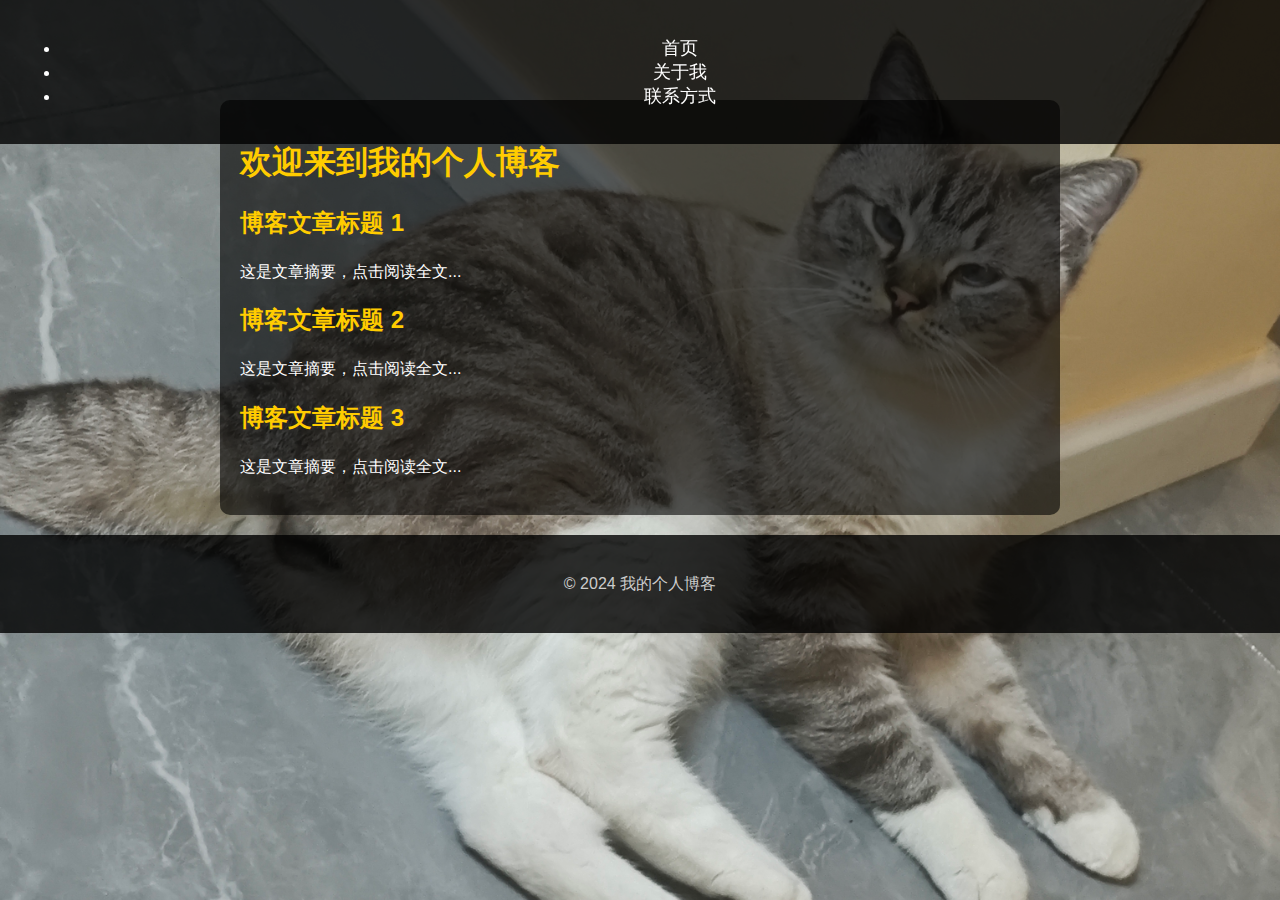
<file: index.html>
<!DOCTYPE html>
<html lang="zh">
<head>
    <meta charset="UTF-8">
    <meta name="viewport" content="width=device-width, initial-scale=1.0">
    <title>个人博客</title>
    <link rel="stylesheet" href="styles.css">
</head>
<body>

    <!-- 导航栏 -->
    <header>
        <nav>
            <ul>
                <li><a href="index.html">首页</a></li>
                <li><a href="about.html">关于我</a></li>
                <li><a href="contact.html">联系方式</a></li>
            </ul>
        </nav>
    </header>

    <!-- 首页内容 -->
    <main>
        <h1>欢迎来到我的个人博客</h1>
        <section class="posts">
            <article>
                <h2><a href="post1.html">博客文章标题 1</a></h2>
                <p>这是文章摘要，点击阅读全文...</p>
            </article>
            <article>
                <h2><a href="post2.html">博客文章标题 2</a></h2>
                <p>这是文章摘要，点击阅读全文...</p>
            </article>
            <article>
                <h2><a href="post3.html">博客文章标题 3</a></h2>
                <p>这是文章摘要，点击阅读全文...</p>
            </article>
        </section>
    </main>

    <!-- 页脚 -->
    <footer>
        <p>&copy; 2024 我的个人博客</p>
    </footer>

</body>
</html>
</file>
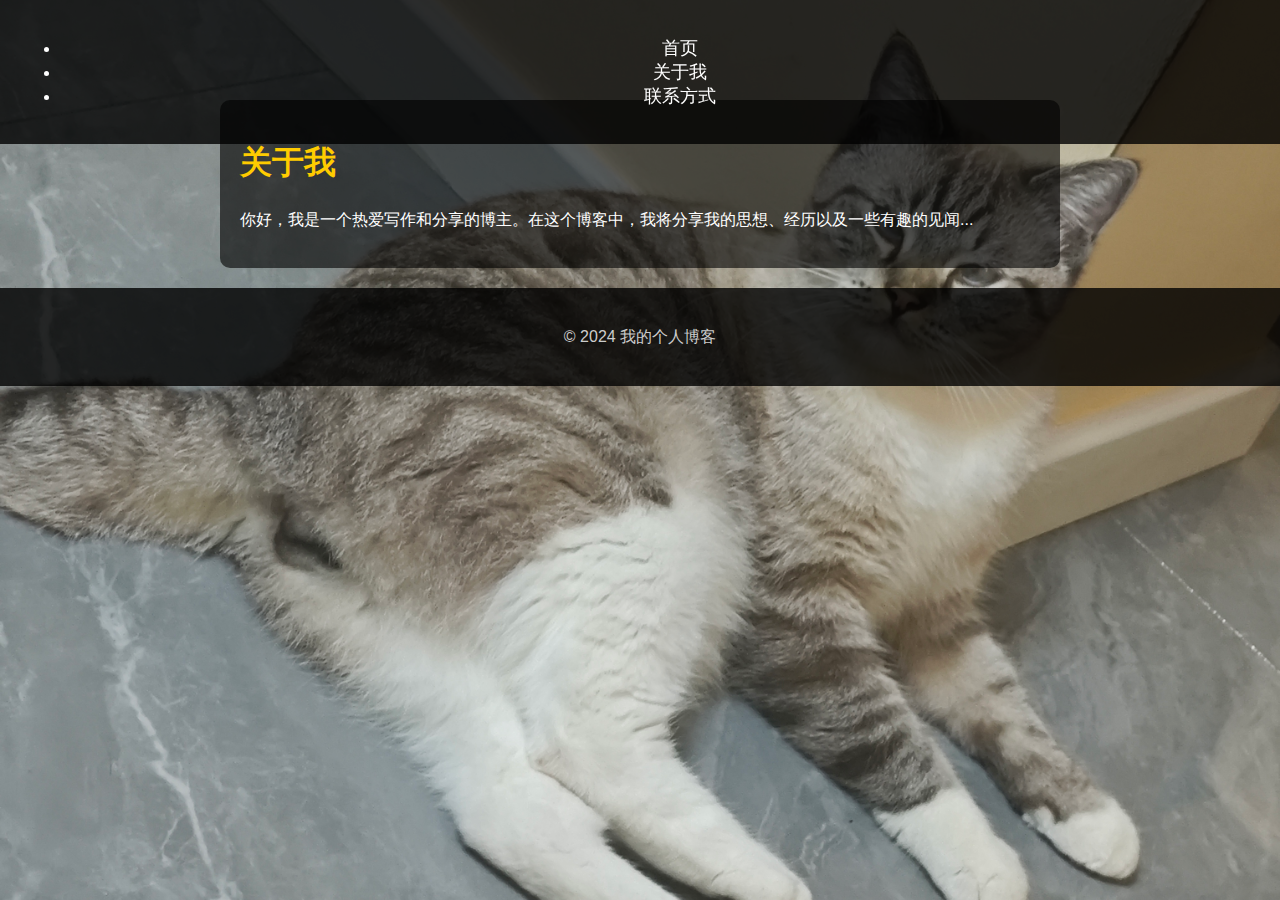
<file: about.html>
<!DOCTYPE html>
<html lang="zh">
<head>
    <meta charset="UTF-8">
    <meta name="viewport" content="width=device-width, initial-scale=1.0">
    <title>关于我</title>
    <link rel="stylesheet" href="styles.css">
</head>
<body>

    <!-- 导航栏 -->
    <header>
        <nav>
            <ul>
                <li><a href="index.html">首页</a></li>
                <li><a href="about.html">关于我</a></li>
                <li><a href="contact.html">联系方式</a></li>
            </ul>
        </nav>
    </header>

    <!-- 关于我 -->
    <main>
        <h1>关于我</h1>
        <p>你好，我是一个热爱写作和分享的博主。在这个博客中，我将分享我的思想、经历以及一些有趣的见闻...</p>
    </main>

    <!-- 页脚 -->
    <footer>
        <p>&copy; 2024 我的个人博客</p>
    </footer>

</body>
</html>
</file>
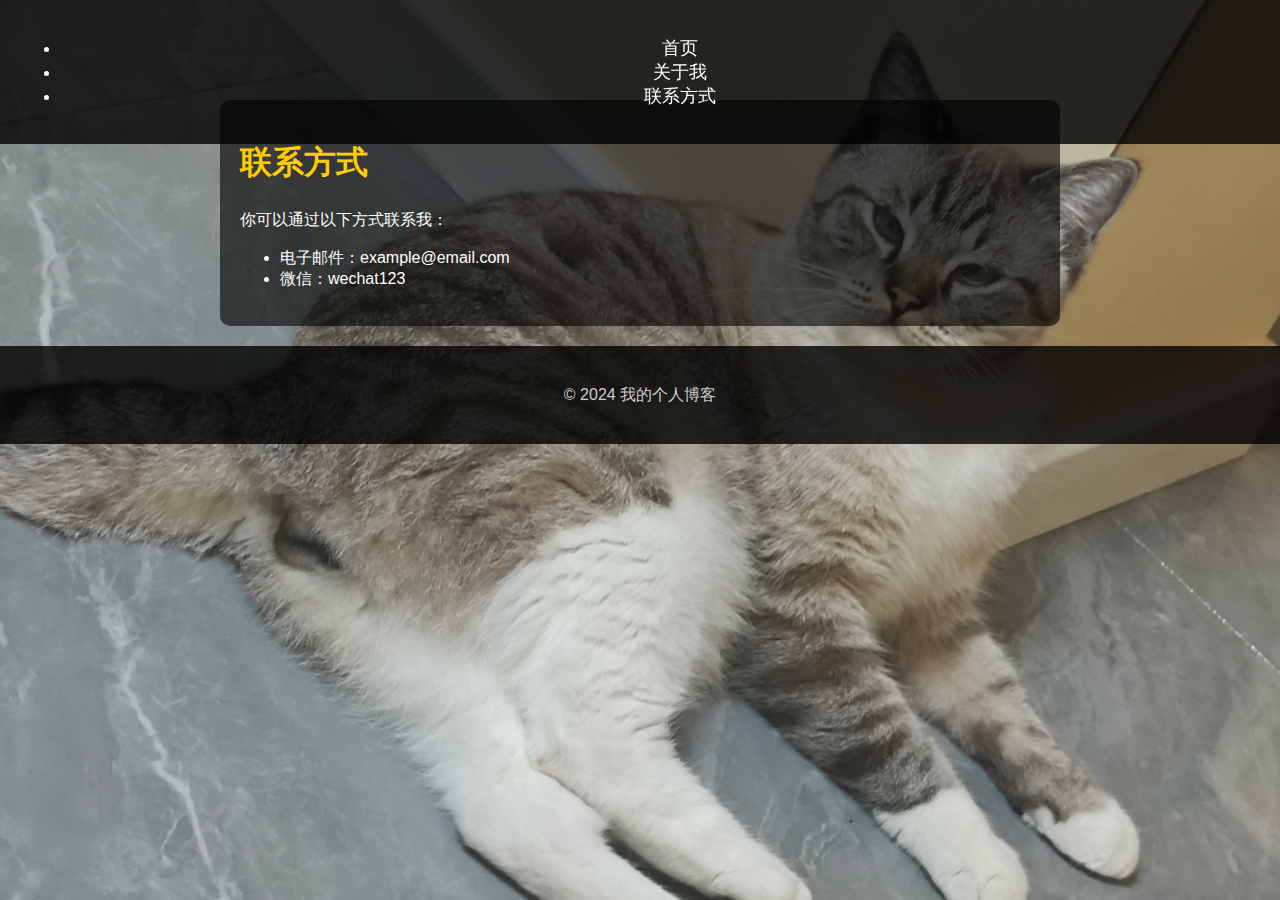
<file: contact.html>
<!DOCTYPE html>
<html lang="zh">
<head>
    <meta charset="UTF-8">
    <meta name="viewport" content="width=device-width, initial-scale=1.0">
    <title>联系方式</title>
    <link rel="stylesheet" href="styles.css">
</head>
<body>

    <!-- 导航栏 -->
    <header>
        <nav>
            <ul>
                <li><a href="index.html">首页</a></li>
                <li><a href="about.html">关于我</a></li>
                <li><a href="contact.html">联系方式</a></li>
            </ul>
        </nav>
    </header>

    <!-- 联系方式 -->
    <main>
        <h1>联系方式</h1>
        <p>你可以通过以下方式联系我：</p>
        <ul>
            <li>电子邮件：example@email.com</li>
            <li>微信：wechat123</li>
        </ul>
    </main>

    <!-- 页脚 -->
    <footer>
        <p>&copy; 2024 我的个人博客</p>
    </footer>

</body>
</html>
</file>
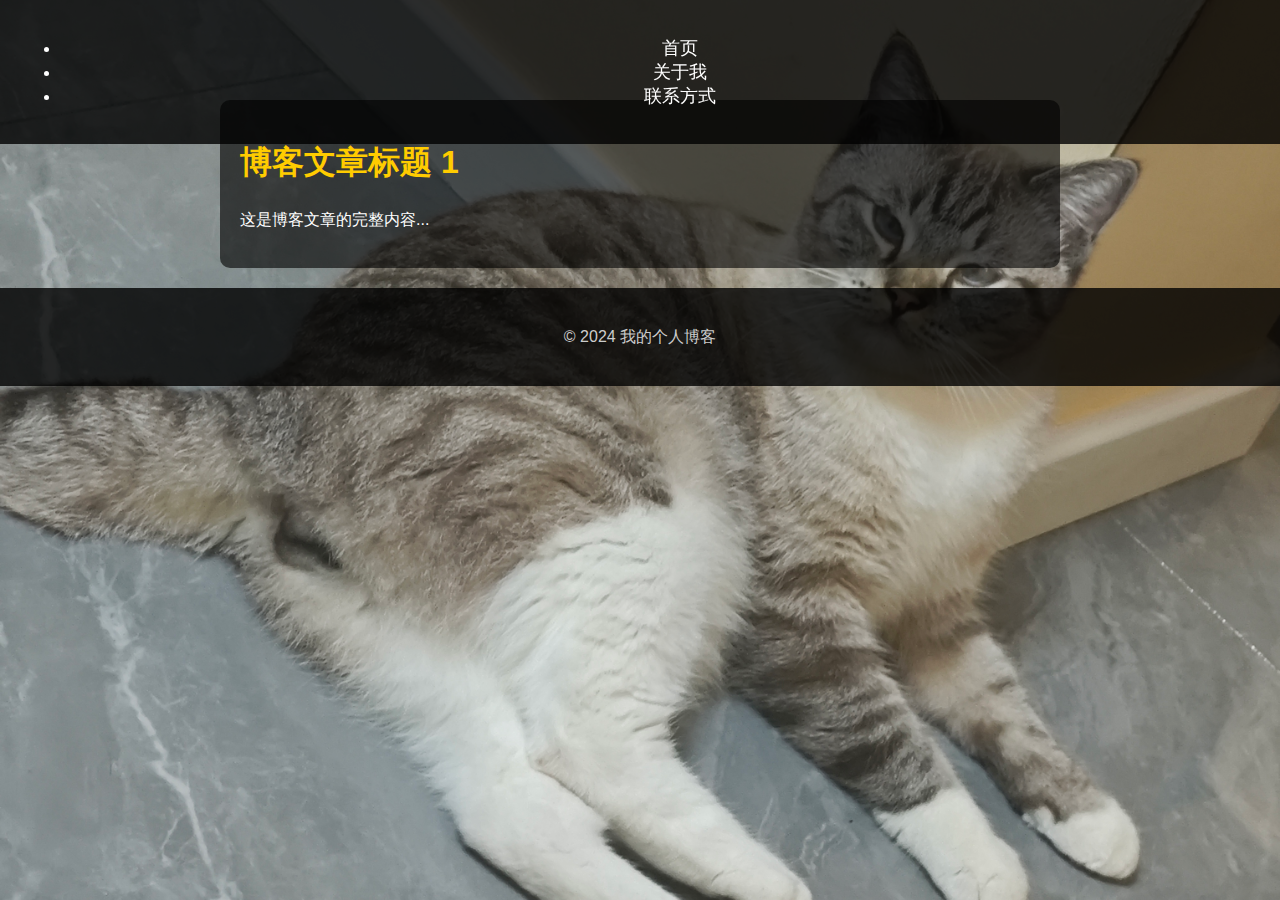
<file: post1.html>
<!DOCTYPE html>
<html lang="zh">
<head>
    <meta charset="UTF-8">
    <meta name="viewport" content="width=device-width, initial-scale=1.0">
    <title>博客文章标题 1</title>
    <link rel="stylesheet" href="styles.css">
</head>
<body>

    <!-- 导航栏 -->
    <header>
        <nav>
            <ul>
                <li><a href="index.html">首页</a></li>
                <li><a href="about.html">关于我</a></li>
                <li><a href="contact.html">联系方式</a></li>
            </ul>
        </nav>
    </header>

    <!-- 博客文章内容 -->
    <main>
        <h1>博客文章标题 1</h1>
        <p>这是博客文章的完整内容...</p>
    </main>

    <!-- 页脚 -->
    <footer>
        <p>&copy; 2024 我的个人博客</p>
    </footer>

</body>
</html>
</file>
<file: styles.css>
/* 通用样式 */
body {
    background-image: url('images/background.jpg'); /* 背景图片路径 */
    background-size: cover;  /* 图片自适应窗口大小 */
    background-position: center center; /* 图片居中显示 */
    background-attachment: fixed; /* 背景固定不滚动 */
    background-repeat: no-repeat; /* 防止背景重复 */
    font-family: Arial, sans-serif; /* 设置全局字体 */
    color: #fff;  /* 设置文字颜色为白色，确保对比度清晰 */
    margin: 0;
    padding: 0;
}

/* 头部导航栏样式 */
header {
    background: rgba(0, 0, 0, 0.8); /* 半透明背景，让文字清晰可见 */
    padding: 20px;
    text-align: center;
    position: fixed;
    top: 0;
    width: 100%;
    z-index: 10;
}

header nav a {
    color: #fff;
    text-decoration: none;
    margin: 0 15px;
    font-size: 18px;
}

header nav a:hover {
    text-decoration: underline;
}

/* 主体内容样式 */
main {
    margin-top: 100px; /* 给头部留出空间 */
    padding: 20px;
    background: rgba(0, 0, 0, 0.6); /* 半透明黑色背景 */
    border-radius: 10px;
    max-width: 800px;
    margin-left: auto;
    margin-right: auto;
}

h1, h2, h3 {
    color: #ffcc00; /* 黄色标题颜色 */
}

p {
    line-height: 1.6;
    font-size: 16px;
}

/* 页脚样式 */
footer {
    background: rgba(0, 0, 0, 0.8);
    padding: 20px;
    text-align: center;
    color: #ccc;
    margin-top: 20px;
}

/* 按钮样式 */
button {
    background-color: #ffcc00;
    border: none;
    padding: 10px 20px;
    color: #000;
    font-size: 16px;
    cursor: pointer;
    border-radius: 5px;
}

button:hover {
    background-color: #ffaa00;
}

/* 链接样式 */
a {
    color: #ffcc00;
    text-decoration: none;
}

a:hover {
    text-decoration: underline;
}

/* 响应式设计 */
@media (max-width: 768px) {
    header nav a {
        display: block;
        margin: 10px 0;
    }

    main {
        padding: 10px;
    }
}
</file>
